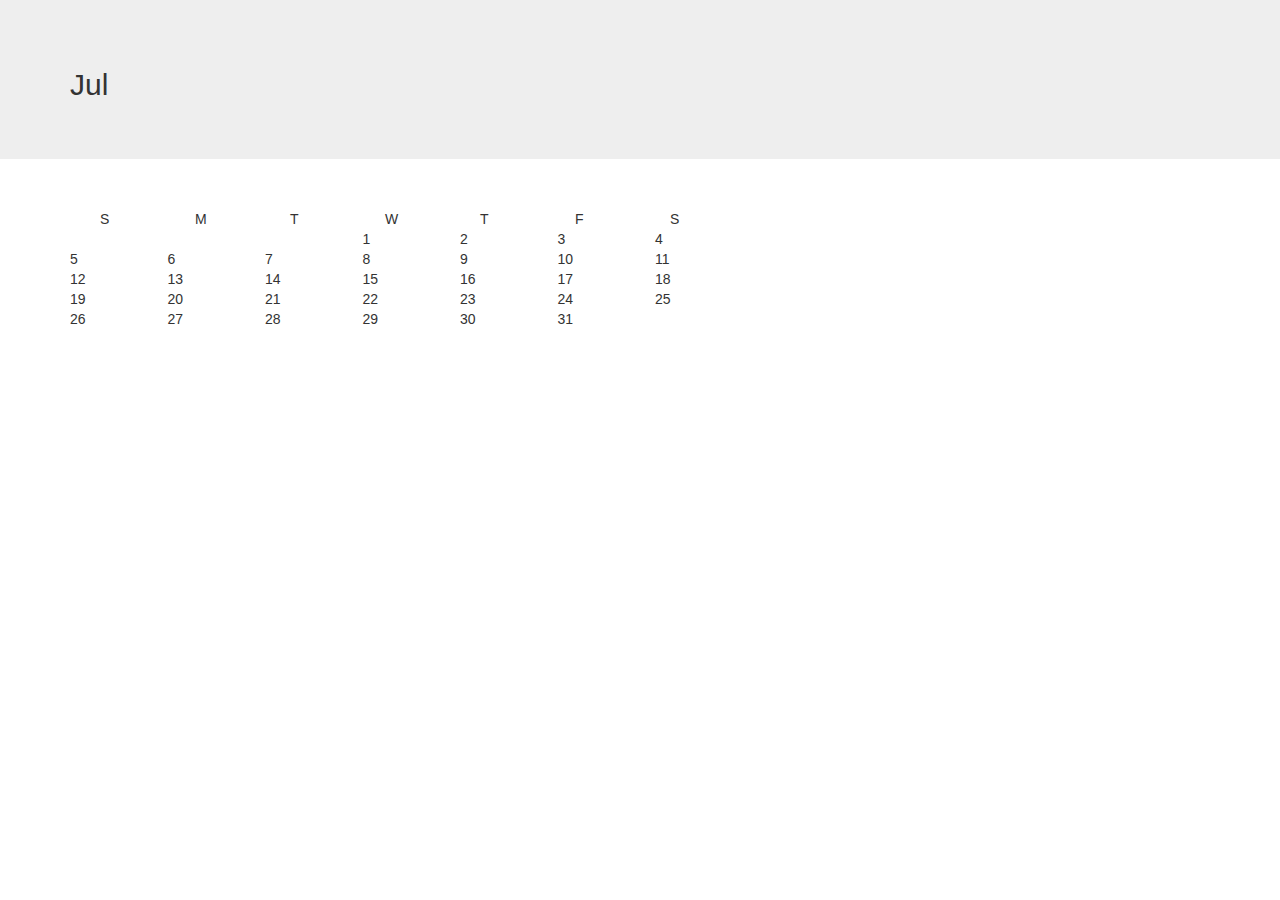
<file: index.html>
<html>
<head>
<link rel="stylesheet" href="https://maxcdn.bootstrapcdn.com/bootstrap/3.3.7/css/bootstrap.min.css">
<script src="calender.js">
</script>
</head>
<!--In case calling the below script does not work, clear browsing data and then check-->
<body onload="myWeekdays()">

  <div class="jumbotron">
  <h2 id="monthName" class="container"></h2>
</div>
  <br>
  <div class="container">
  <div id="weekHeader"></div>
  <div id="workspace"></div>
</div>
</body>
</html>
</file>
